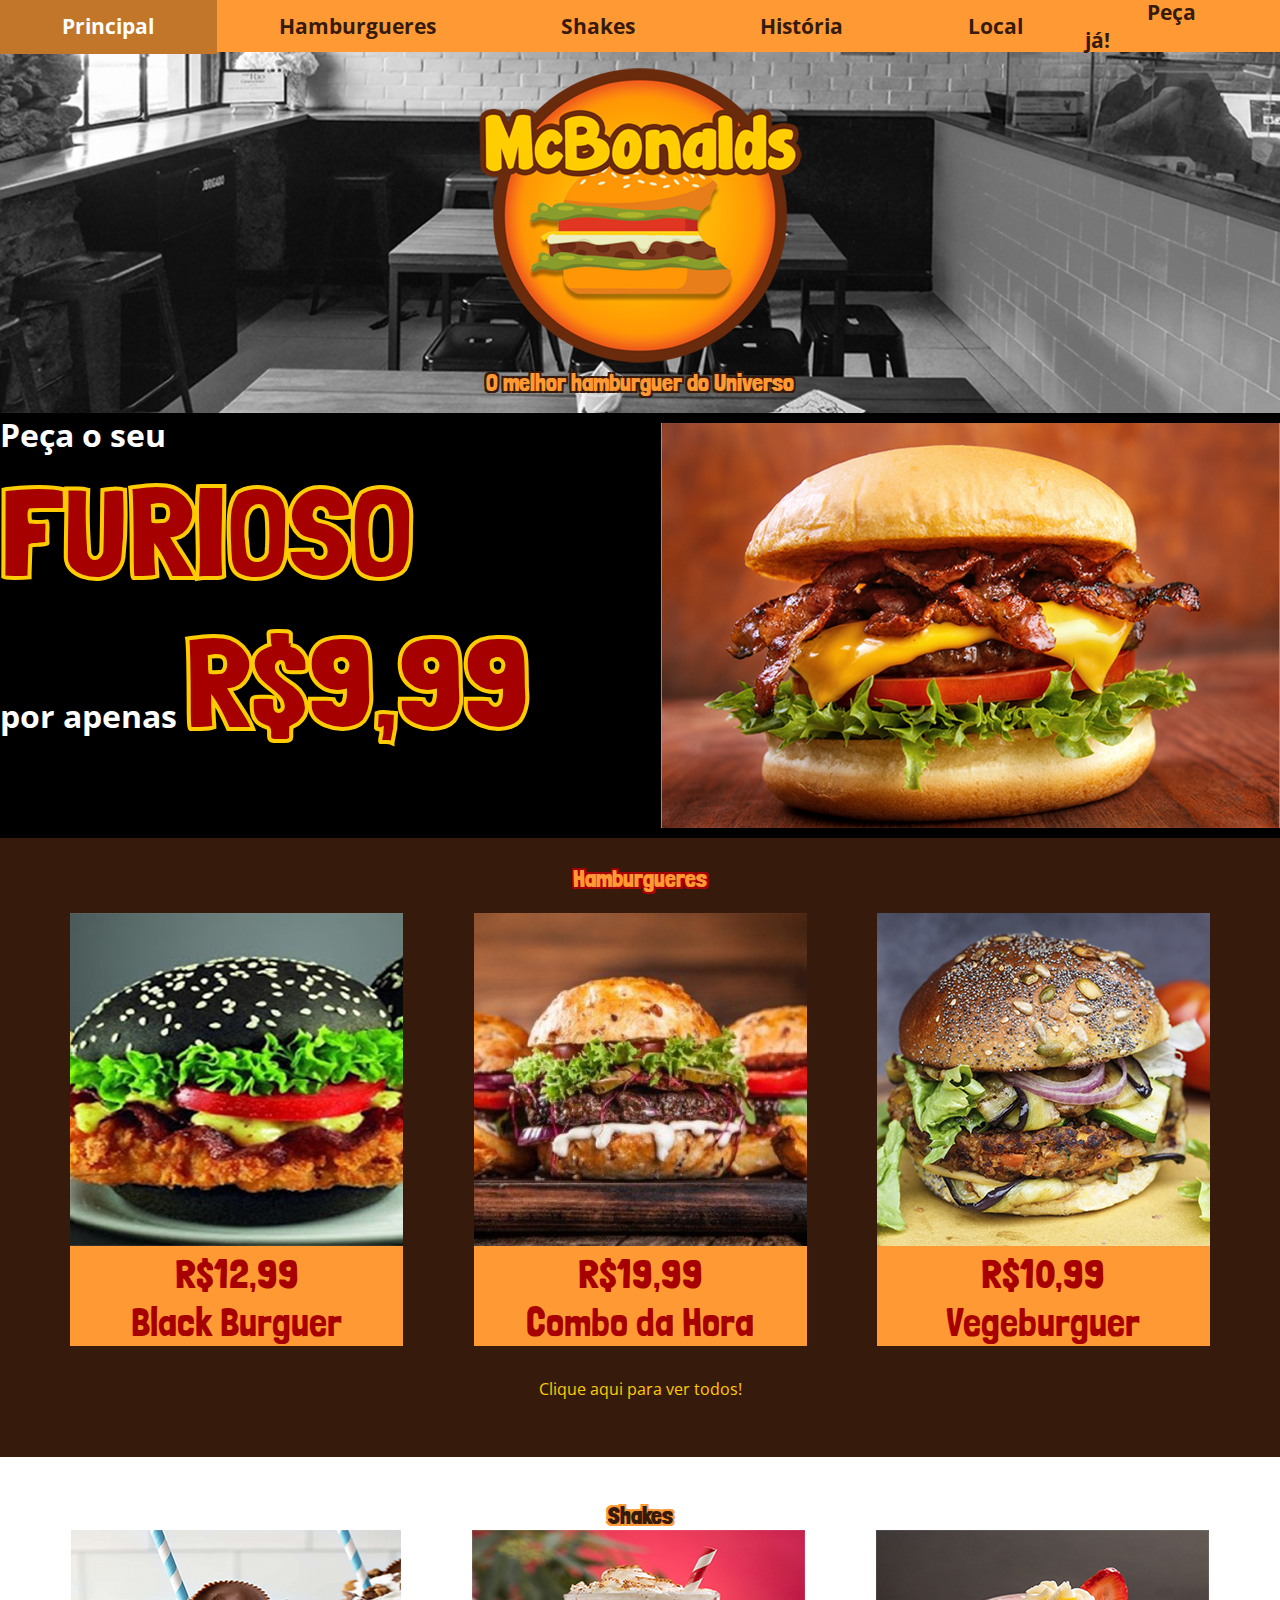
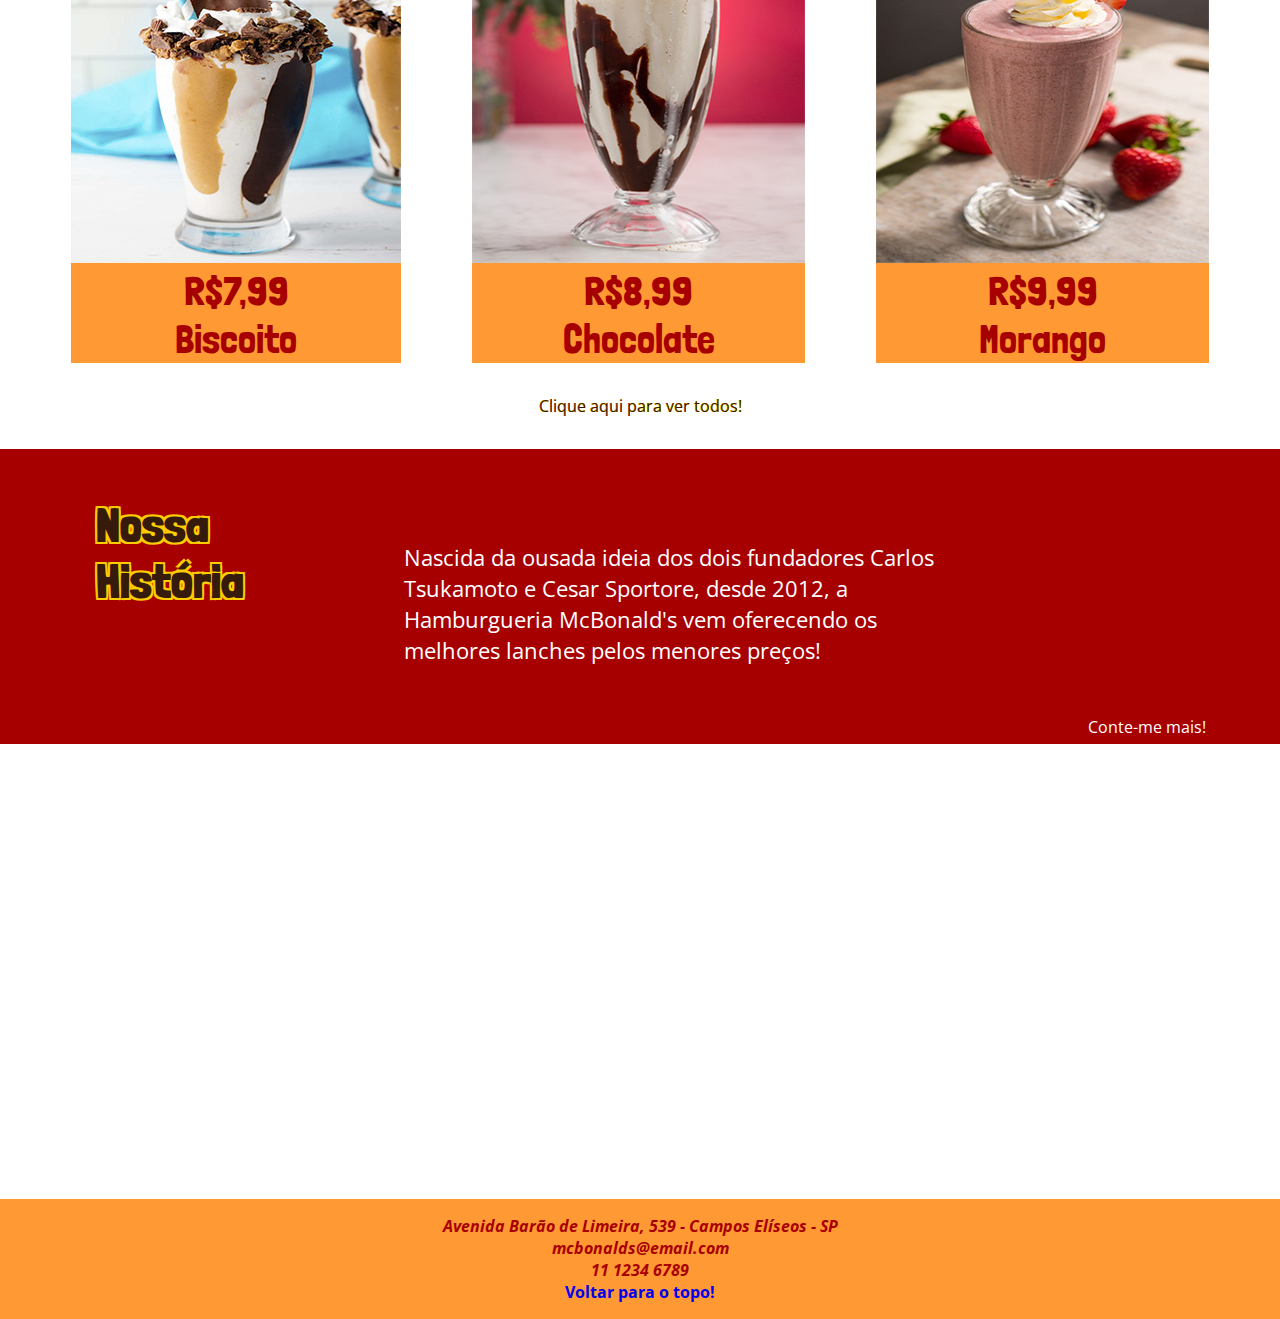
<file: index.html>
<!DOCTYPE html>
<html lang="pt-br">

<head>
    <meta charset="UTF-8">
    <title>McBonald's</title>
    <link href="https://fonts.googleapis.com/css?family=Londrina+Solid:900%7COpen+Sans" rel="stylesheet">
    <link href="css/style.css" rel="stylesheet" type="text/css">


</head>

<body>
    <header>
        <nav>
            <ul>
                <li><a href="index.html">Principal</a></li>
                <li><a href="index.html#hamburgueres">Hamburgueres</a></li>
                <li><a href="index.html#shakes">Shakes</a></li>
                <li><a href="index.html#historia">História</a></li>
                <li><a href="index.html#local">Local</a></li>
                <li><a href="pedidos.html">Peça já!</a></li>
            </ul>
        </nav>
        <div id="logo_area">

            <img src="img/logotipo_mcbonalds.png" alt="Logotipo do McBonalds muito legal" title="logo" />
            <hgroup>
                <h1>McBonald's</h1>
                <h2>O melhor hamburguer do Universo</h2>
            </hgroup>
        </div>

    </header>
    <main>
        <section id="banner">
            <p>Peça o seu
                <br />
                <strong class="banner_destaque">FURIOSO</strong>
                <br />
                por apenas  
                <strong class="banner_destaque">R$9,99</strong>
            </p>
            <img src="img/furioso.jpg" alt="Foto do Hamburguer Furioso" title="FURIOSO!" />
        </section>

        <section id="hamburgueres">
            <h2>Hamburgueres</h2>

            <div class="flex-grupo">
                <div>
                    <img src="img/hamburguer_black.jpg" alt="Foto do Hamburguer Emo" title="Gótico Suave" />
                    <p class="precos">R$12,99</p>
                    <p>Black Burguer</p>
                </div>
                <div>
                    <img src="img/hamburguer_combo.jpg" alt="Foto do nosso combo" title="Super combo!" />
                    <p class="precos">R$19,99</p>
                    <p>Combo da Hora</p>
                </div>
                <div>
                    <img src="img/hamburguer_vegan.jpg" alt="Foto do Hamburguer Vegano" title="Não é hamburguer!" />
                    <p class="precos">R$10,99</p>
                    <p>Vegeburguer</p>
                </div>
            </div>
            <a href="hamburgueres.html" class="link-hamb">Clique aqui para ver todos!</a>
        </section>
        <br />
        <br />
        <section id="shakes">

            <h2>Shakes</h2>
            <div class="flex-grupo">
                <div>
                    <img src="img/shake_biscoito.jpg" alt="Foto do Milkshake sabor Biscoito ou Bolacha?" title="Biscoito ou Bolacha?" />
                    <p class="precos">R$7,99</p>
                    <p>Biscoito</p>
                </div>
                <div>
                    <img src="img/shake_chocolate.jpg" alt="Foto do Milkshake de chocolate, dur" title="Nada de novo debaixo do Sol" />
                    <p class="precos">R$8,99</p>
                    <p>Chocolate</p>
                </div>
                <div>
                    <img src="img/shake_morango.jpg" alt="Foto do Milkshake de morando, que não pode faltar!" title="Mais um clichê" />
                    <p class="precos">R$9,99</p>
                    <p>Morango</p>
                </div>
            </div>
            <a href="#" class="link-shake">Clique aqui para ver todos!</a>
        </section>
    </main>

    <section id="historia">
        <div id="historia-group">

            <h2>Nossa História</h2>
            <p>Nascida da ousada ideia dos dois fundadores Carlos Tsukamoto e Cesar Sportore, desde 2012, a Hamburgueria
                McBonald's vem oferecendo os melhores lanches pelos menores preços!</p>
            </div>
        <a href="#">Conte-me mais!</a>
    </section>

    <section id="local">
        <iframe src="https://www.google.com/maps/embed?pb=!1m18!1m12!1m3!1d3657.8869961505543!2d-46.648477085071065!3d-23.53656648469522!2m3!1f0!2f0!3f0!3m2!1i1024!2i768!4f13.1!3m3!1m2!1s0x94ce5843deade6e3%3A0x124f377d06c7e71f!2sAlameda+Bar%C3%A3o+de+Limeira%2C+539+-+Campos+El%C3%ADseos%2C+S%C3%A3o+Paulo+-+SP%2C+01202-001!5e0!3m2!1sen!2sbr!4v1550223658410"
        width="100%" height="450" frameborder="0" style="border:0" allowfullscreen></iframe>
    </section>

    <footer>
        <div id="rodape">
            <address>
                Avenida Barão de Limeira, 539 - Campos Elíseos - SP
                <br />
                mcbonalds@email.com
                <br />
                11 1234 6789
            </address>
            <a href="#">Voltar para o topo!</a>
        </div>
    </footer>
</body>

</html>
</file>
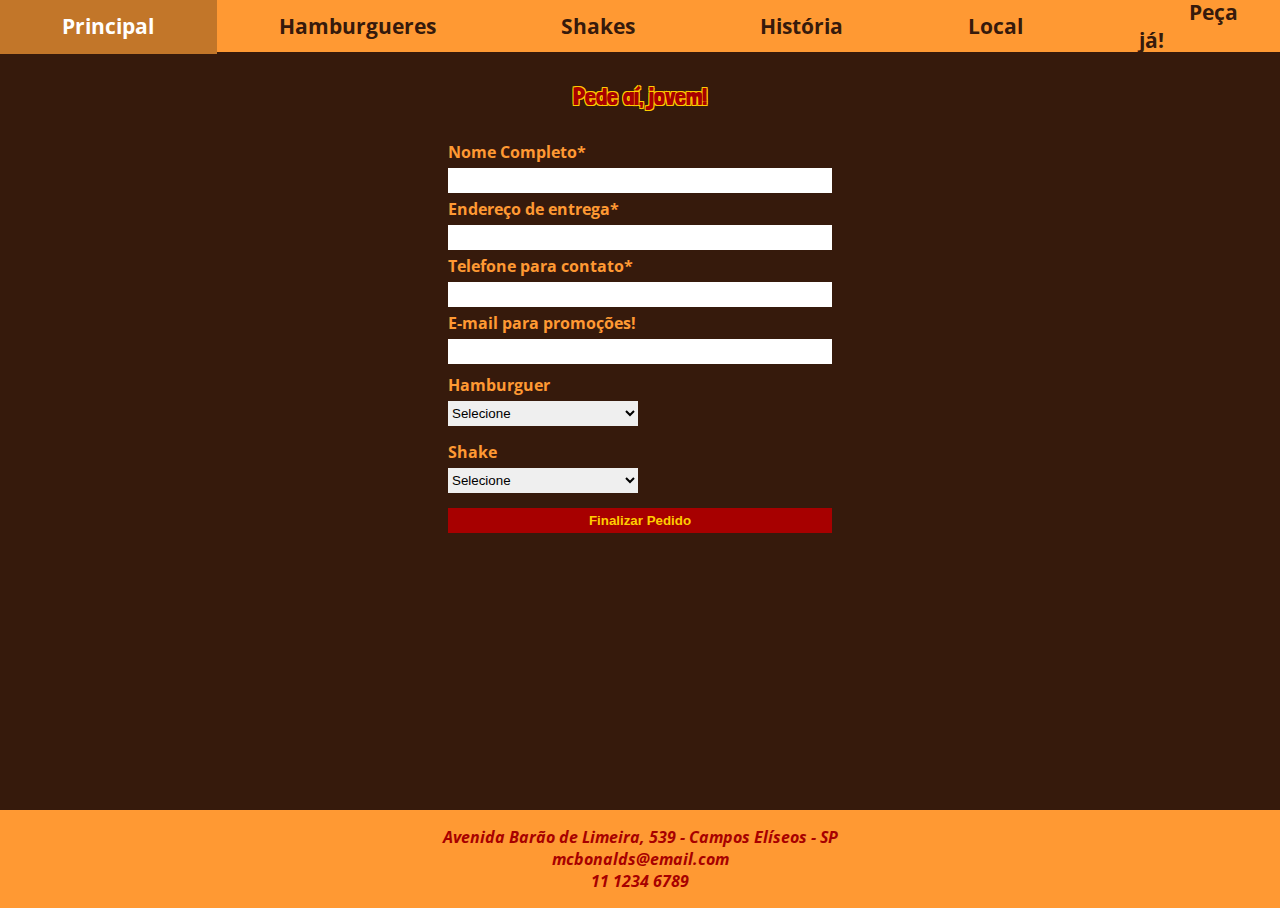
<file: pedidos.html>
<!DOCTYPE html>
<html lang="pt-br">

<head>
    <meta charset="UTF-8">
    <title>McBonald's</title>
    <link href="https://fonts.googleapis.com/css?family=Londrina+Solid:900%7COpen+Sans" rel="stylesheet">
    <link href="css/style.css" rel="stylesheet" type="text/css">
    <link href="css/style-pedidos.css" rel="stylesheet" type="text/css">
</head>

<body>
    <header>
        <nav>
            <ul>
                <li><a href="index.html">Principal</a></li>
                <li><a href="index.html#hamburgueres">Hamburgueres</a></li>
                <li><a href="index.html#shakes">Shakes</a></li>
                <li><a href="index.html#historia">História</a></li>
                <li><a href="index.html#local">Local</a></li>
                <li><a href="pedidos.html">Peça já!</a></li>
            </ul>
        </nav>
    </header>

    <main id="pedidos">
        <hgroup>
            <h1>McBonald's</h1>
            <h2>Pede aí, jovem!</h2>
        </hgroup>

        <form method="POST" action="index.html">

            <label for="nome">Nome Completo*</label>
            <br />
            <input name="nome" type="text" id="nome" maxlength="50" minlength="3" required />
            <br />

            <label for="endereco">Endereço de entrega*</label>
            <br />
            <input name="endereco" type="text" id="endereco" maxlength="50" minlength="3" required>
            <br />

            <label for="telefone">Telefone para contato*</label>
            <br />
            <input name="telefone" type="tel" id="telefone" required>
            <br />

            <label for="email">E-mail para promoções!</label>
            <br />
            <input name="email" type="email" id="email">
            <br />
            <div>
                <label for="hamburguer">Hamburguer</label>
                <br />
                <select name="hamburguer" id="hamburguer" required>
                    <option value="" disabled selected>Selecione</option>
                    <option value="black_burguer">Black Burguer</option>
                    <option value="furioso">Furioso</option>
                    <option value="tsukaburguer">Tsukaburguer</option>
                </select>
            </div>
            <div>

                
                <label for="shake">Shake</label>
                <br />
                <select name="shake" id="shake" required>
                    <option value="" disabled selected>Selecione</option>
                    <option value="chocolate">Chocolate</option>
                    <option value="biscoito">Biscoito</option>
                    <option value="morango">Morango</option>
                </select>
            </div>
            
            <input type="submit" id="submit" value="Finalizar Pedido">

        </form>
    </main>


    <footer>
        <div id="rodape">
            <address>
                Avenida Barão de Limeira, 539 - Campos Elíseos - SP
                <br />
                mcbonalds@email.com
                <br />
                11 1234 6789
            </address>

        </div>
    </footer>
</body>

</html>
</file>
<file: css/style.css>
*{
    margin: 0;
    padding: 0;
}



body{
    font-family: 'Calibri', 'Open sans' , sans-serif;
}

h1,h2,h3,h4,h5,h6{
    font-family: 'Janda Manatee Solid', 'Londrina Solid', cursive;
}

h1{
    display:none
}

nav > ul{
    list-style-type:none;
    display: flex;
    flex-direction: row;
    justify-content: space-around;
    background-color: #ff9933;
    font-size: 1.3em;
    height: 2.5em;
    align-items: center;
    }

nav a{
    text-decoration: none;
    color: #361a0c;
    font-weight: bold;
    padding: 0.65em 3em;
    
}

nav a:hover {
    background: #c27629;
    color:white ;
}

#logo_area{
    background-image: url(../img/fundo_logo.jpg);
    background-repeat: no-repeat;
    background-position: center;
    background-size: cover;
    text-align: center; 
    padding: 1em;   
}

#logo_area h2 {
    color:#ff9933;
    text-shadow: -2px -2px 0 #361a0c,
                  2px -2px 0 #361a0c,
                 -2px  2px 0 #361a0c,
                  2px  2px 0 #361a0c;
}

#banner{
    background-color: black;
    display: flex;
    color: white;
    justify-content: space-between;
}


#banner p{
    font-size: 2em;
    font-weight: bold;

} 

#banner img{
    margin: 10px 0;
}

.banner_destaque{
    font-size:4em;
    font-family: 'Janda Manatee Solid', 'Londrina Solid', cursive;
    color: #a70000;
    -webkit-text-stroke:4px #ffcc00;

}

#hamburgueres{
    background-color:#361a0c;   
    text-align: center;
    padding: 2% 0;

}

#hamburgueres h2{
    color:#ff9933;
    text-shadow: -2px -2px 0 #a70000,
                      2px -2px 0 #a70000,
                     -2px  2px 0 #a70000,
                      2px  2px 0 #a70000;
    text-align : center;
    margin:0 0 20px 0;

}
    section > a{
        display: block;
        padding:2em 0;
        color: #ffcc00;
        text-decoration: none; 
    }

.flex-grupo{
    color:#a70000;
    display: flex;
    flex-direction: row;
    justify-content: space-evenly;
    align-items:  center;
    font-family: 'Janda Manatee Solid', 'Londrina Solid', cursive;
}
.flex-grupo > div{
    background-color: #ff9933;
}
.precos{
    text-shadow: -2 -2 0 #ff9933,
                  2px -2 0 #ff9933,
                 -2px  2px 0 #ff9933,
                  2 px  2px 0 #ff9933;
    
}

.flex-grupo p{
    font-size: 2.5em;
}

#shakes{

    color:#361a0c;
    text-shadow: -2px -2px 0 #ff9933,
                      2px -2px 0 #ff9933,
                     -2px  2px 0 #ff9933,
                      2px  2px 0 #ff9933;
    text-align : center;

}


.link-shake{
    text-decoration: none;
    color:#361a0c;
    text-shadow: 0px 0px 0 #ffcc00,
    0px 0px 0 #ffcc00,
    0px  0px 0 #ffcc00,
    0px  0px 0 #ffcc00;
    padding:2em 0;
}

#historia{
    background-color:#a70000;

}

#historia-group{
    padding: 3em;
    display: flex;  
}

#historia h2{
    text-align: start;
    align-items: center;
    color:#361a0c;
    text-shadow: -2px -2px 0 #ffcc00,
                      2px -2px 0 #ffcc00,
                     -2px  2px 0 #ffcc00,
                      2px  2px 0 #ffcc00;
    padding: 0 1em;
    font-size: 3em;    
}

#historia p{
    color:white;
    font-size: 1.4em ;
    padding: 2em 12em 0 5em;
}

#historia a{
    padding: 0.1em 1em 0.4em 85%;
    font-size: 1em;
    color:white;
}

footer{
    background-color:#ff9933;
}

#rodape{
    padding:1em;
    text-align: center;
    color:#a70000;
    font-weight: bold;
    font-style: none;
}

#rodape a{

    text-decoration: none;
    
    font-style: none;
    
}
</file>
<file: css/style-pedidos.css>
html{
    height:100%;
}

body{
    background-color: #361a0c;    
    text-align: center;    
    height: 100vh; 
}

main {
    height: calc(100% - 142px);
}

h2{
    padding:30px 0;
    color:#a70000;
    text-shadow: -1px -1px 0 #ffcc00,
                  1px -1px 0 #ffcc00,
                 -1px  1px 0 #ffcc00,
                  1px  1px 0 #ffcc00;
}


form{
    margin: 0 auto;
    width: 30%;
    text-align: left;
}

label{
    color:#ff9933;
    font-weight: bold;
}

input,select{
    width: 100%;
    height: 25px;
    border:none;
}

form * {

    margin:5px 0;

}

form > div {
    display: inline-block;
    width : 49.5%;
}

#submit{
    background-color:#a70000;
    color:#ffcc00;
    font-weight:bold;
}
</file>
